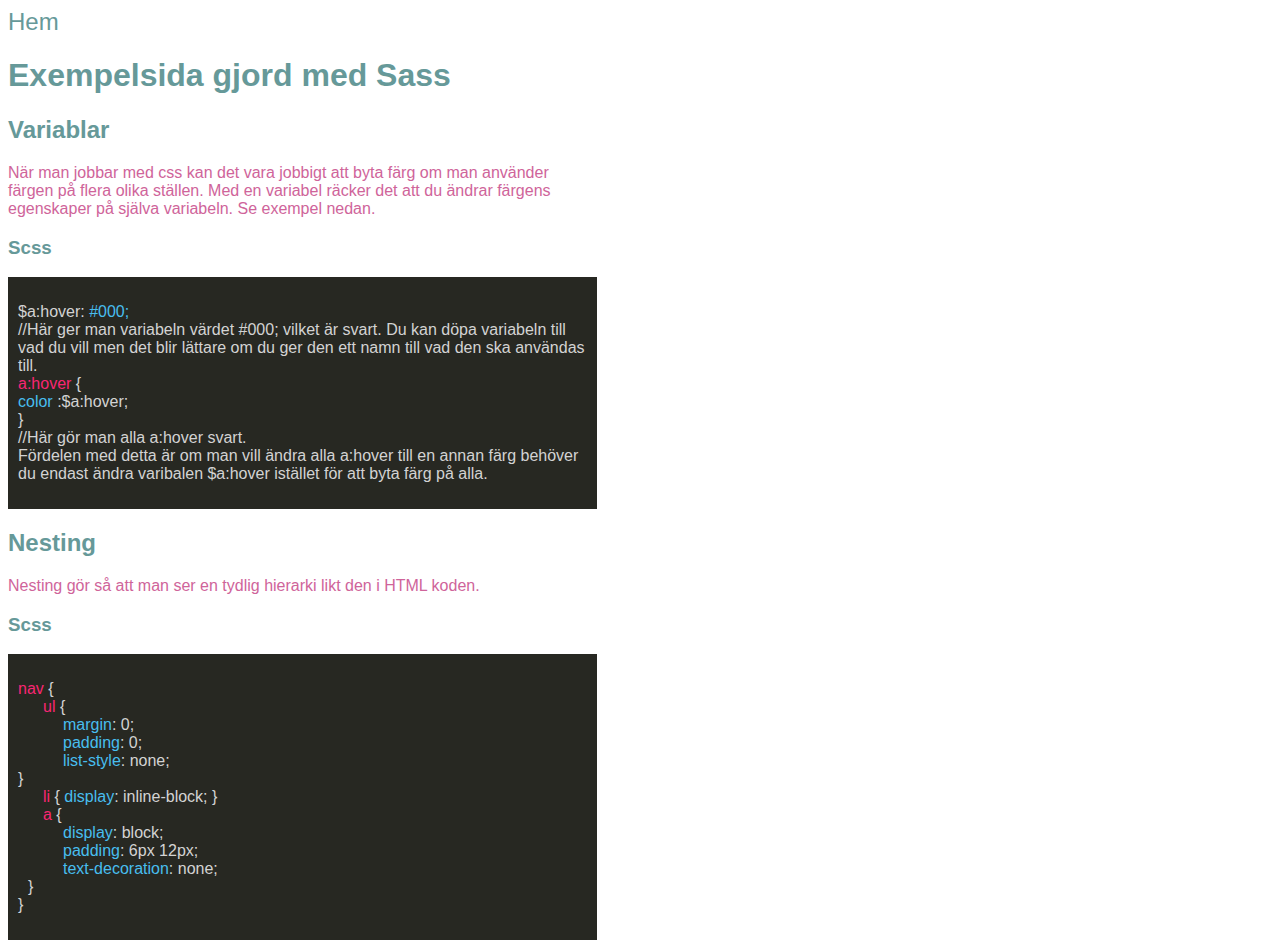
<file: sass/exempel.html>
<!DOCTYPE html>
<html lang="en">
	<head>
	<link rel="stylesheet" href="exempel.css" type="text/css">
	<meta charset="utf-8">

	<title> Vad du kan göra med Sass</title>
	
	
	</head>
	<body>
	<div class="container">
		<div class="sasskod">
		<a class="link" href="index.html">Hem</a>
		<h1> Exempelsida gjord med Sass</h1>
		<h2> Variablar</h2>
		<p class="forord"> När man jobbar med css kan det vara jobbigt att byta färg om man använder färgen på flera olika ställen. Med en variabel räcker det att du ändrar färgens egenskaper på själva variabeln. Se exempel nedan. </p>
		<h3> Scss</h3>
<div class="exempel"><p> $a:hover: 
		<span class="variabel">#000;</span><br>
		//Här ger man variabeln värdet #000; vilket är svart. Du kan döpa variabeln till vad du vill men det blir lättare om du ger den ett namn till vad den ska användas till. <br> 
		<span class="class">a:hover</span>
		{<br>
		<span class="variabel">color</span>
		:$a:hover;<br>} <br>
		//Här gör man alla a:hover svart.<br> Fördelen med detta är om man vill ändra alla a:hover till en annan färg behöver du endast ändra varibalen $a:hover istället för att byta färg på alla.  </p>
</div>
	<h2> Nesting </h2>
		<p class="forord"> Nesting gör så att man ser en tydlig hierarki likt den i HTML koden.</p>
		<h3> Scss </h3>
			<div class="exempel">
<p> <span class="class">nav</span> { <br>
 <span class="ul"> <span class="class">ul</span> { <br> </span>
   <span class="varden"> <span class="variabel">margin</span>: 0; <br> </span>
  <span class="varden">  <span class="variabel">padding</span>: 0; <br> </span>
   <span class="varden"> <span class="variabel">list-style</span>: none; <br> </span> 
  } <br>

  <span class="class"><span class="ul">li</span></span> { <span class="variabel">display</span>: inline-block; } <br>

 <span class="class"><span class="ul"> a</span></span> { <br>
   <span class="varden"> <span class="variabel">display</span>: block; <br></span> 
   <span class="varden"> <span class="variabel">padding</span>: 6px 12px; <br></span> 
    <span class="varden"><span class="variabel">text-decoration</span>: none; <br></span> 
  <span class="vinge">} <br></span>
} <br>
</p>


		

		
			</div>
		</div>
</div>
	</body>
</html>
</file>
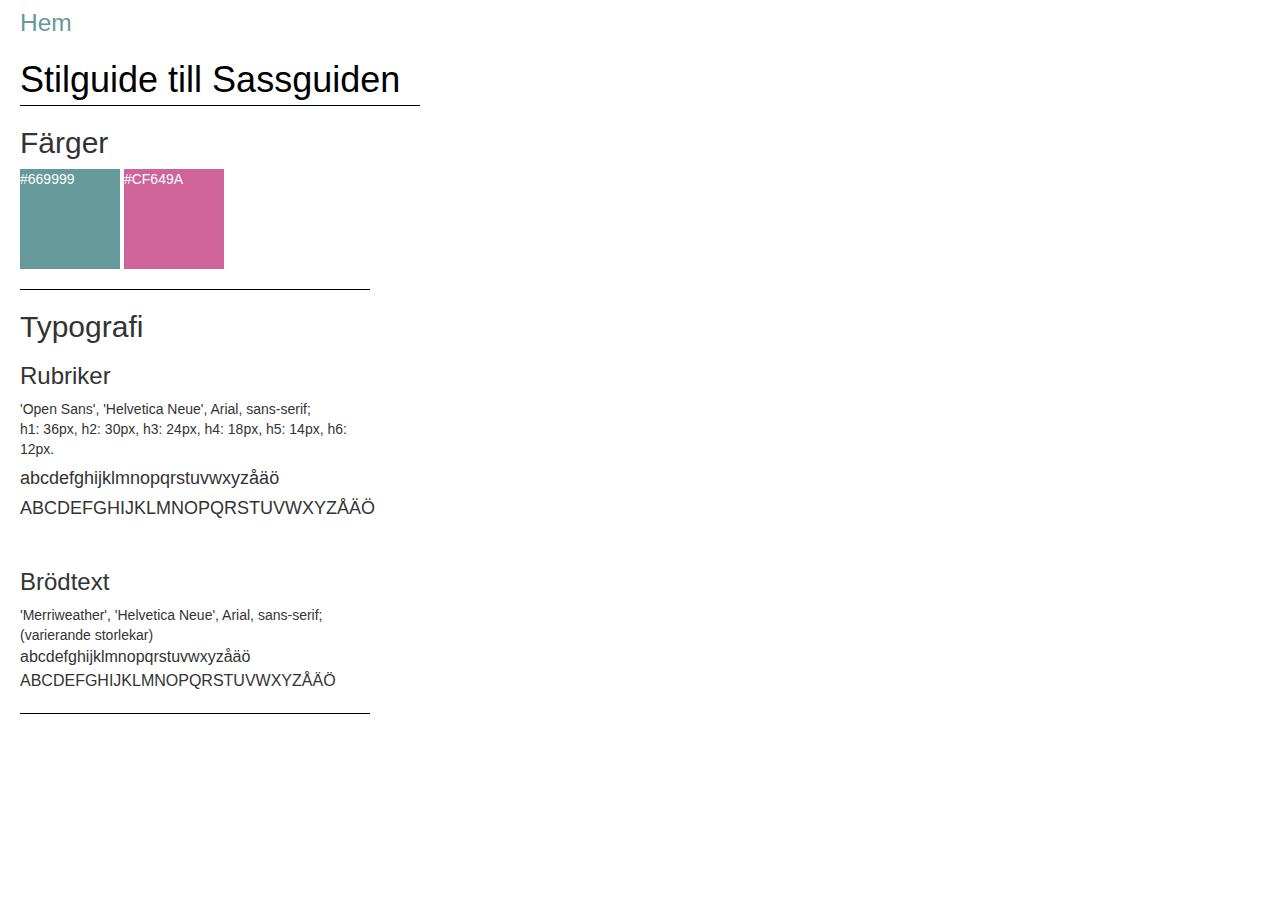
<file: sass/stilguide.html>
<!DOCTYPE html>
<html lang="en">
	<head>
	<meta charset="utf-8">
		<title>Stilguide till Sass </title>
	
		<link rel="stylesheet" href="css/bootstrap.min.css" type="text/css">
		<link rel="stylesheet" href="css/creative.css" type="text/css">
		<link rel="stylesheet" href="css/style.css" type="text/css">
	</head>
	<body>
	<div class="container stilcontainer">
		<div class="">
			<a href="index.html">Hem </a>
			<h1>Stilguide till Sassguiden</h1>
			<h2>Färger</h2>
			<div class="farg farg1">#669999 </div> 
			<div class="farg farg2">#CF649A </div> 
	
			<div class="typografi">
				<h2>Typografi</h2>
				<div class="rubriker">
					<h3>Rubriker</h3>
						'Open Sans', 'Helvetica Neue', Arial, sans-serif; <br>
						h1: 36px, h2: 30px, h3: 24px, h4: 18px, h5: 14px, h6: 12px.
						<h4>abcdefghijklmnopqrstuvwxyzåäö</h4>
						<h4>ABCDEFGHIJKLMNOPQRSTUVWXYZÅÄÖ</h4>
				</div>
				<div class="brodtext">
					<h3>Brödtext</h3>
						'Merriweather', 'Helvetica Neue', Arial, sans-serif;  (varierande storlekar)
						<p>
						abcdefghijklmnopqrstuvwxyzåäö 
						<br>
						ABCDEFGHIJKLMNOPQRSTUVWXYZÅÄÖ
						</p>
				</div>
			</div>
		</div>
	</div>
	</body>
</html>
</file>
<file: sass/exempel.css>
h1, h2, h3 {
  color: #669999;
  font-family: 'Open Sans', 'Helvetica Neue', Arial, sans-serif; }

.exempel {
  background-color: #272822;
  padding: 10px;
  color: lightgrey;
  max-width: 45%; }

.variabel {
  color: #48BEEF; }

.class {
  color: #F92672; }

.forord {
  color: #cf649a;
  max-width: 45%; }

.varden {
  padding-left: 45px; }

.vinge {
  padding-left: 10px; }

.ul {
  padding-left: 25px; }

p {
  font-family: 'Open Sans', 'Helvetica Neue', Arial, sans-serif; }

.link {
  font-family: 'Open Sans', 'Helvetica Neue', Arial, sans-serif;
  color: #669999; 
  text-decoration: none;
  font-size: 150%;
}

/*# sourceMappingURL=exempel.css.map */
</file>
<file: sass/css/creative.css>
html,
body {
  height: 100%;
  width: 100%;
}
body {
  font-family: 'Merriweather', 'Helvetica Neue', Arial, sans-serif;
}
hr {
  border-color: #66999;
  border-width: 3px;
  max-width: 50px;
}
hr.light {
  border-color: white;
}
a {
  -webkit-transition: all 0.35s;
  -moz-transition: all 0.35s;
  transition: all 0.35s;
  color: #66999;
}
a:hover,
a:focus {
  color: #2bd4d4;
}
h1,
h2,
h3,
h4,
h5,
h6 {
  font-family: 'Open Sans', 'Helvetica Neue', Arial, sans-serif;
}
p {
  font-size: 16px;
  line-height: 1.5;
  margin-bottom: 20px;
}
.bg-primary {
  background-color: #66999;
}
.bg-dark {
  background-color: #222222;
  color: white;
}
.text-faded {
  color: rgba(255, 255, 255, 0.7);
}
section {
  padding: 100px 0;
}
aside {
  padding: 50px 0;
}
.no-padding {
  padding: 0;
}
.navbar-default {
  background-color: white;
  border-color: rgba(34, 34, 34, 0.05);
  font-family: 'Open Sans', 'Helvetica Neue', Arial, sans-serif;
  -webkit-transition: all 0.35s;
  -moz-transition: all 0.35s;
  transition: all 0.35s;
}
.navbar-default .navbar-header .navbar-brand {
  color: #66999;
  font-family: 'Open Sans', 'Helvetica Neue', Arial, sans-serif;
  font-weight: 700;
  text-transform: uppercase;
}
.navbar-default .navbar-header .navbar-brand:hover,
.navbar-default .navbar-header .navbar-brand:focus {
  color: #eb3812;
}
.navbar-default .nav > li > a,
.navbar-default .nav > li > a:focus {
  text-transform: uppercase;
  font-weight: 700;
  font-size: 13px;
  color: #222222;
}
.navbar-default .nav > li > a:hover,
.navbar-default .nav > li > a:focus:hover {
  color: #66999;
}
.navbar-default .nav > li.active > a,
.navbar-default .nav > li.active > a:focus {
  color: #66999 !important;
  background-color: transparent;
}
.navbar-default .nav > li.active > a:hover,
.navbar-default .nav > li.active > a:focus:hover {
  background-color: transparent;
}
@media (min-width: 768px) {
  .navbar-default {
    background-color: transparent;
    border-color: rgba(255, 255, 255, 0.3);
  }
  .navbar-default .navbar-header .navbar-brand {
    color: rgba(255, 255, 255, 0.7);
  }
  .navbar-default .navbar-header .navbar-brand:hover,
  .navbar-default .navbar-header .navbar-brand:focus {
    color: white;
  }
  .navbar-default .nav > li > a,
  .navbar-default .nav > li > a:focus {
    color: rgba(255, 255, 255, 0.7);
  }
  .navbar-default .nav > li > a:hover,
  .navbar-default .nav > li > a:focus:hover {
    color: white;
  }
  .navbar-default.affix {
    background-color: white;
    border-color: rgba(34, 34, 34, 0.05);
  }
  .navbar-default.affix .navbar-header .navbar-brand {
    color: #66999;
    font-size: 14px;
  }
  .navbar-default.affix .navbar-header .navbar-brand:hover,
  .navbar-default.affix .navbar-header .navbar-brand:focus {
    color: #eb3812;
  }
  .navbar-default.affix .nav > li > a,
  .navbar-default.affix .nav > li > a:focus {
    color: #222222;
  }
  .navbar-default.affix .nav > li > a:hover,
  .navbar-default.affix .nav > li > a:focus:hover {
    color: #66999;
  }
}
header {
  position: relative;
  width: 100%;
  min-height: auto;
  -webkit-background-size: cover;
  -moz-background-size: cover;
  background-size: cover;
  -o-background-size: cover;
  background-position: center;
  text-align: center;
  color: white;
}
header .header-content {
  position: relative;
  text-align: center;
  padding: 100px 15px 100px;
  width: 100%;
}
header .header-content .header-content-inner h1 {
  font-weight: 700;
  text-transform: uppercase;
  margin-top: 0;
  margin-bottom: 0;
}
header .header-content .header-content-inner hr {
  margin: 30px auto;
}
header .header-content .header-content-inner p {
  font-weight: 300;
  color: rgba(255, 255, 255, 0.7);
  font-size: 16px;
  margin-bottom: 50px;
}
@media (min-width: 768px) {
  header {
    min-height: 100%;
  }
  header .header-content {
    position: absolute;
    top: 50%;
    -webkit-transform: translateY(-50%);
    -ms-transform: translateY(-50%);
    transform: translateY(-50%);
    padding: 0 50px;
  }
  header .header-content .header-content-inner {
    max-width: 1000px;
    margin-left: auto;
    margin-right: auto;
  }
  header .header-content .header-content-inner p {
    font-size: 18px;
    max-width: 80%;
    margin-left: auto;
    margin-right: auto;
  }
}
.section-heading {
  margin-top: 0;
}
.service-box {
  max-width: 400px;
  margin: 50px auto 0;
}
@media (min-width: 992px) {
  .service-box {
    margin: 20px auto 0;
  }
}
.service-box p {
  margin-bottom: 0;
}
.portfolio-box {
  position: relative;
  display: block;
  max-width: 650px;
  margin: 0 auto;
}
.portfolio-box .portfolio-box-caption {
  color: white;
  opacity: 0;
  display: block;
  background: rgba(240, 95, 64, 0.9);
  position: absolute;
  bottom: 0;
  text-align: center;
  width: 100%;
  height: 100%;
  -webkit-transition: all 0.35s;
  -moz-transition: all 0.35s;
  transition: all 0.35s;
}
.portfolio-box .portfolio-box-caption .portfolio-box-caption-content {
  width: 100%;
  text-align: center;
  position: absolute;
  top: 50%;
  transform: translateY(-50%);
}
.portfolio-box .portfolio-box-caption .portfolio-box-caption-content .project-category,
.portfolio-box .portfolio-box-caption .portfolio-box-caption-content .project-name {
  font-family: 'Open Sans', 'Helvetica Neue', Arial, sans-serif;
  padding: 0 15px;
}
.portfolio-box .portfolio-box-caption .portfolio-box-caption-content .project-category {
  text-transform: uppercase;
  font-weight: 600;
  font-size: 14px;
}
.portfolio-box .portfolio-box-caption .portfolio-box-caption-content .project-name {
  font-size: 18px;
}
.portfolio-box:hover .portfolio-box-caption {
  opacity: 1;
}
@media (min-width: 768px) {
  .portfolio-box .portfolio-box-caption .portfolio-box-caption-content .project-category {
    font-size: 16px;
  }
  .portfolio-box .portfolio-box-caption .portfolio-box-caption-content .project-name {
    font-size: 22px;
  }
}
.call-to-action h2 {
  margin: 0 auto 20px;
}
.text-primary {
  color: #66999;
}
.no-gutter > [class*='col-'] {
  padding-right: 0;
  padding-left: 0;
}
.btn-default {
  color: #222222;
  background-color: #ffffff;
  border-color: #ffffff;
  -webkit-transition: all 0.35s;
  -moz-transition: all 0.35s;
  transition: all 0.35s;
}
.btn-default:hover,
.btn-default:focus,
.btn-default.focus,
.btn-default:active,
.btn-default.active,
.open > .dropdown-toggle.btn-default {
  color: #222222;
  background-color: #f2f2f2;
  border-color: #ededed;
}
.btn-default:active,
.btn-default.active,
.open > .dropdown-toggle.btn-default {
  background-image: none;
}
.btn-default.disabled,
.btn-default[disabled],
fieldset[disabled] .btn-default,
.btn-default.disabled:hover,
.btn-default[disabled]:hover,
fieldset[disabled] .btn-default:hover,
.btn-default.disabled:focus,
.btn-default[disabled]:focus,
fieldset[disabled] .btn-default:focus,
.btn-default.disabled.focus,
.btn-default[disabled].focus,
fieldset[disabled] .btn-default.focus,
.btn-default.disabled:active,
.btn-default[disabled]:active,
fieldset[disabled] .btn-default:active,
.btn-default.disabled.active,
.btn-default[disabled].active,
fieldset[disabled] .btn-default.active {
  background-color: #ffffff;
  border-color: #ffffff;
}
.btn-default .badge {
  color: #ffffff;
  background-color: #222222;
}
.btn-primary {
  color: #ffffff;
  background-color: #66999;
  border-color: #66999;
  -webkit-transition: all 0.35s;
  -moz-transition: all 0.35s;
  transition: all 0.35s;
}
.btn-primary:hover,
.btn-primary:focus,
.btn-primary.focus,
.btn-primary:active,
.btn-primary.active,
.open > .dropdown-toggle.btn-primary {
  color: #000;
  background-color: #ee4b28;
  border-color: #ed431f;
}
.btn-primary:active,
.btn-primary.active,
.open > .dropdown-toggle.btn-primary {
  background-image: none;
}
.btn-primary.disabled,
.btn-primary[disabled],
fieldset[disabled] .btn-primary,
.btn-primary.disabled:hover,
.btn-primary[disabled]:hover,
fieldset[disabled] .btn-primary:hover,
.btn-primary.disabled:focus,
.btn-primary[disabled]:focus,
fieldset[disabled] .btn-primary:focus,
.btn-primary.disabled.focus,
.btn-primary[disabled].focus,
fieldset[disabled] .btn-primary.focus,
.btn-primary.disabled:active,
.btn-primary[disabled]:active,
fieldset[disabled] .btn-primary:active,
.btn-primary.disabled.active,
.btn-primary[disabled].active,
fieldset[disabled] .btn-primary.active {
  background-color: #66999;
  border-color: #66999;
}
.btn-primary .badge {
  color: #66999;
  background-color: #ffffff;
}
.btn {
  font-family: 'Open Sans', 'Helvetica Neue', Arial, sans-serif;
  border: none;
  border-radius: 300px;
  font-weight: 700;
  text-transform: uppercase;
}
.btn-xl {
  padding: 15px 30px;
}
::-moz-selection {
  color: white;
  text-shadow: none;
  background: #222222;
}
::selection {
  color: white;
  text-shadow: none;
  background: #222222;
}
img::selection {
  color: white;
  background: transparent;
}
img::-moz-selection {
  color: white;
  background: transparent;
}
body {
  webkit-tap-highlight-color: #222222;
}
</file>
<file: sass/css/style.css>
/*******************************************************************************

		HEADERSIDA 

*******************************************************************************/
header {
	 background-color: white;
}
h1 {
	color: #669999; 
}
.navbar {
	border-bottom: 1px solid #669999;
}
header .header-content .header-content-inner p {
	color: #669999; 

}
.btn-primary {
	background-color: #CF649A; 


}
.btn-primary:hover {
	background-color: #669999;

}
hr {
    border-color: #669999;
    
}

/* I princip bara färger till navbar ner till annat */

.navbar-default.affix .navbar-header .navbar-brand {
		color: #CF649A;
		font-size: 14px; 
}
.navbar-default.affix .navbar-header .navbar-brand:hover {
	color: #669999;
}
.navbar-default .navbar-header .navbar-brand{
		color: #CF649A;
	
}
.navbar-default .nav > li > a,
.navbar-default .nav > li > a:focus {
		color: #CF649A;
}
.navbar-default .navbar-header .navbar-brand:hover {
		color: #669999;
}
.navbar-default .nav > li > a:hover {
		color: #669999;
}
.navbar-default.affix .nav > li > a:hover {
		color: #669999;
}
.navbar-default .nav > li.active > a,
.navbar-default .nav > li.active > a:focus {
  color: #669999 !important;
  
 }
 .navbar-default.affix .nav > li > a,
  .navbar-default.affix .nav > li > a:focus {
    color: #CF649A;
}

/***********************************************************************************

	Annat

***********************************************************************************/
.bg-primary {
	background-color: #CF649A;
}
.btn-default {
	color: white;
	background-color: #669999;

}
.portfolio-box .portfolio-box-caption {
	opacity: 1;
	
}

.portfolio-box .portfolio-box-caption .portfolio-box-caption-content .project-name {
	opacity: 1;
}
.portfolio-box-caption:hover {
    background: hsla(180, 20%, 50%, 0.8);
}
.bg-dark {
	background-color: #CF649A;
}
a {
	color: #669999;

}
a:hover {
	color: #669999;

}
 


.test  {
    -webkit-transition: all 1s ease; /* Safari and Chrome */
    -moz-transition: all 1s ease; /* Firefox */
    -ms-transition: all 1s ease; /* IE 9 */
    -o-transition: all 1s ease; /* Opera */
    transition: all 1s ease;
}

.test:hover  {
    -webkit-transform:scale(1.25); /* Safari and Chrome */
    -moz-transform:scale(1.25); /* Firefox */
    -ms-transform:scale(1.25); /* IE 9 */
    -o-transform:scale(1.25); /* Opera */
     transform:scale(1.25);
}


/**********************************************************************************

	STILGUIDE

**********************************************************************************/

.stilcontainer{
	margin: 5px;
}
.stilcontainer a {
	font-size: 175%;
}
.stilcontainer h1{
	color: black;
	border-bottom: 1px solid black;
	max-width: 400px;
	padding-bottom: 5px;
}
.farg {
	color: white;
	width: 100px;
	min-height: 100px;
}
.farg1 {
	background-color: #669999;
	display: inline-block;
}
.farg2 {
		background-color: #CF649A;
		display: inline-block;
}
.typografi{
	border-top: 1px solid black;
	margin-top: 20px;
	max-width: 350px;
}
.rubriker {
	margin-bottom: 50px;
}
.brodtext {
	border-bottom: 1px solid black;
}
</file>
